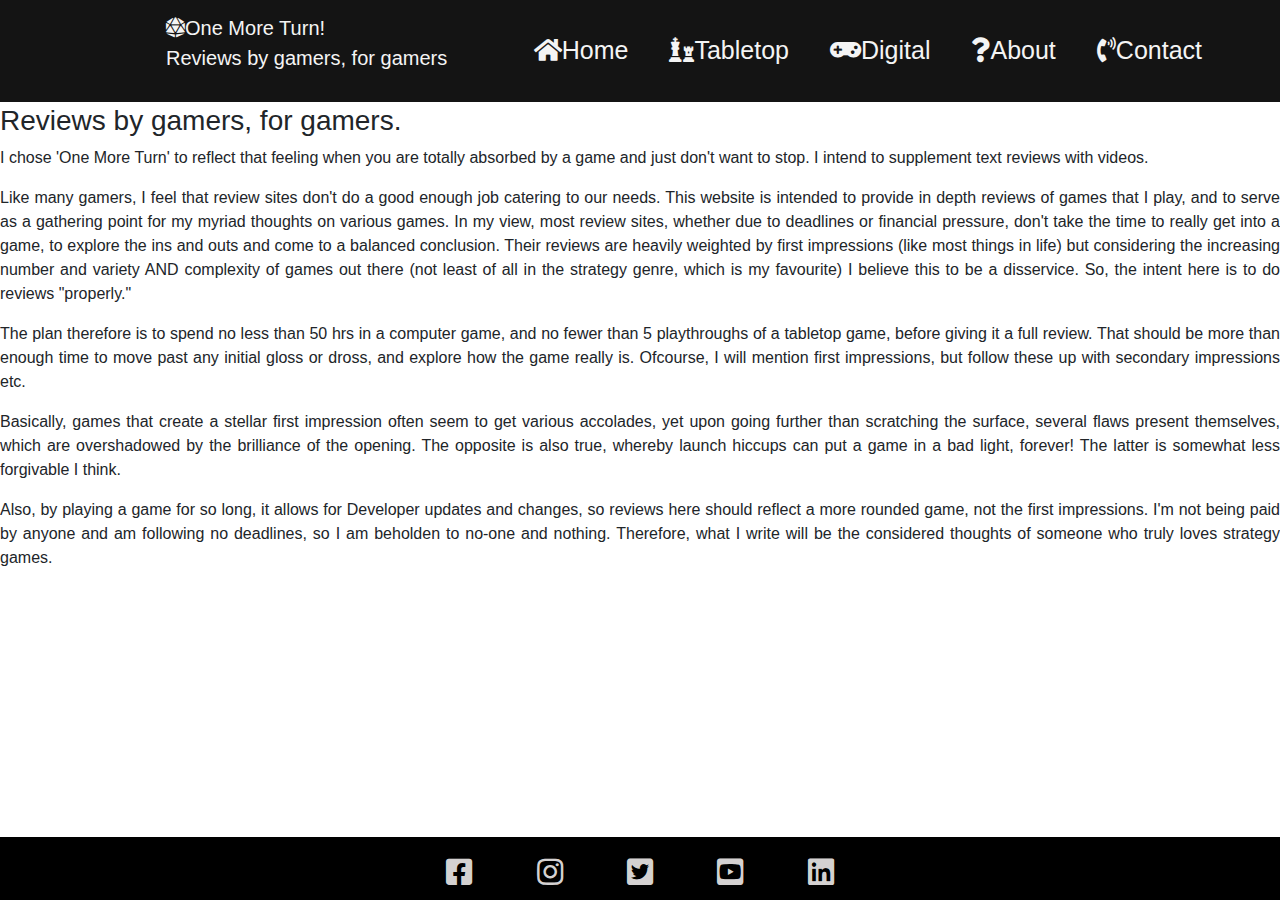
<file: about.html>
<!DOCTYPE html>
<html lang="en">

<head>
    <meta charset="UTF-8">
    <meta name="viewport" content="width=device-width, initial-scale=1.0">
    <link rel="stylesheet" href="https://stackpath.bootstrapcdn.com/bootstrap/4.4.1/css/bootstrap.min.css"
        integrity="sha384-Vkoo8x4CGsO3+Hhxv8T/Q5PaXtkKtu6ug5TOeNV6gBiFeWPGFN9MuhOf23Q9Ifjh" crossorigin="anonymous">
    <link rel="stylesheet" href="assets/style.css">
    <link href="https://cdnjs.cloudflare.com/ajax/libs/font-awesome/5.15.2/css/all.min.css" rel=stylesheet>
    <title>One More Turn - game reviews </title>
</head>

<body>

    <header>
        <nav class="navbar navbar-expand-lg fixed-top ">
            <!--fixes the nav bar in place-->
            <a class="navbar-brand" href="index.html">
                <!--navbar-brand means logo!-->
                <i class="fas fa-dice-d20"></i>One More Turn!
                <p>Reviews by gamers, for gamers</p>
            </a>
            <button class="navbar-toggler" type="button" data-toggle="collapse" data-target="#navbarSupportedContent"
                aria-controls="navbarSupportedContent" aria-expanded="false" aria-label="Toggle navigation">
                <span class="navbar-toggler-icon"><i class="fas fa-bars"></i></span>
            </button>
            <div class="collapse navbar-collapse " id="navbarSupportedContent">
                <ul class="navbar-nav items mr-4">
                    <li class="nav-item">
                        <a class="nav-link" data-value="about" href="index.html"><i class="fas fa-home"></i>Home</a>
                    </li>
                    <li class="nav-item">
                        <a class="nav-link " data-value="portfolio" href="tabletop.html"> <i
                                class="fas fa-chess"></i>Tabletop</a>
                    </li>
                    <li class="nav-item">
                        <a class="nav-link " data-value="blog" href="digital.html"><i
                                class="fas fa-gamepad"></i>Digital</a> </li>
                    <li class="nav-item">
                        <a class="nav-link " data-value="team" href="about.html"> <i
                                class="fas fa-question"></i>About</a> </li>
                    <li class="nav-item">
                        <a class="nav-link " data-value="contact" href="contact.html"><i
                                class="fas fa-phone-volume"></i>Contact</a> </li>
                </ul>
            </div>
        </nav>

    </header>
    <section>
        <!--This is about page, outlining the philosophy of the website-->
        <div class="container-fluid px-0">

            <div class="row no-gutters">

                <div class="col-lg-12  no-gutters">

                    <div class="about">
                       


                        <div class="text-form text-justify"><br><br>
                            <h1><i class="fas fa-dice-d20"></i>'One More Turn'- What this site is about.</h1>
                                <h3>Reviews by gamers, for gamers.</h3>
                                    <p>I chose 'One More Turn' to reflect that feeling when you are totally absorbed by
                                        a game and just don't want to stop. I intend to supplement text reviews with
                                        videos.</p>
                                    <p>Like many gamers, I feel that review sites don't do a good enough job catering to
                                        our needs. This website is intended to provide in depth reviews of games that I
                                        play, and to serve as a gathering point for my myriad thoughts on various games.
                                        In my view, most review sites, whether due to deadlines or financial pressure,
                                        don't take the time to really get into a game, to explore the ins and outs and
                                        come to a balanced conclusion. Their reviews are heavily weighted by first
                                        impressions (like most things in life) but considering the increasing number and
                                        variety AND complexity of games out there (not least of all in the strategy
                                        genre, which is my favourite) I believe this to be a disservice. So, the intent
                                        here is to do reviews "properly."</p>
                                    <p>The plan therefore is to spend no less than 50 hrs in a computer game, and no
                                        fewer than 5 playthroughs of a tabletop game, before giving it a full review.
                                        That should be more than enough time to move past any initial gloss or dross,
                                        and explore how the game really is. Ofcourse, I will mention first impressions,
                                        but follow these up with secondary impressions etc.</p>
                                    <p>Basically, games that create a stellar first impression often seem to get various
                                        accolades, yet upon going further than scratching the surface, several flaws
                                        present themselves, which are overshadowed by the brilliance of the opening. The
                                        opposite is also true, whereby launch hiccups can put a game in a bad light,
                                        forever! The latter is somewhat less forgivable I think.</p>
                                    <p>Also, by playing a game for so long, it allows for Developer updates and changes,
                                        so reviews here should reflect a more rounded game, not the first impressions.
                                        I'm not being paid by anyone and am following no deadlines, so I am beholden to
                                        no-one and nothing. Therefore, what I write will be the considered thoughts of
                                        someone who truly loves strategy games.</p>




                        </div>

                    </div>

                </div>

            </div>

        </div>

        </div>



    </section>
    <footer>
        <!--footer-->
        <div class="row text-center footer no-gutters">

            <div class="col-md-12 soc-med">
                <a href="https://www.facebook.com" target="_blank"><i class="fab fa-facebook-square"></i></a>
                <a href="https://www.instagram.com" target="_blank"><i class="fab fa-instagram"></i></a>
                <a href="https://twitter.com/?lang=en-gb" target="_blank"><i class="fab fa-twitter-square"></i></a>
                <a href="https://www.youtube.com" target="_blank"><i class="fab fa-youtube-square"></i></a>
                <a href="https://www.linkedin.com/" target="_blank"><i class="fab fa-linkedin"></i></a>
            </div>

        </div>

    </footer>
    <script src="https://code.jquery.com/jquery-3.4.1.slim.min.js"
        integrity="sha384-J6qa4849blE2+poT4WnyKhv5vZF5SrPo0iEjwBvKU7imGFAV0wwj1yYfoRSJoZ+n"
        crossorigin="anonymous"></script>
    <script src="https://cdn.jsdelivr.net/npm/popper.js@1.16.0/dist/umd/popper.min.js"
        integrity="sha384-Q6E9RHvbIyZFJoft+2mJbHaEWldlvI9IOYy5n3zV9zzTtmI3UksdQRVvoxMfooAo"
        crossorigin="anonymous"></script>
    <script src="https://stackpath.bootstrapcdn.com/bootstrap/4.4.1/js/bootstrap.min.js"
        integrity="sha384-wfSDF2E50Y2D1uUdj0O3uMBJnjuUD4Ih7YwaYd1iqfktj0Uod8GCExl3Og8ifwB6"
        crossorigin="anonymous"></script>
</body>

</html>
</file>
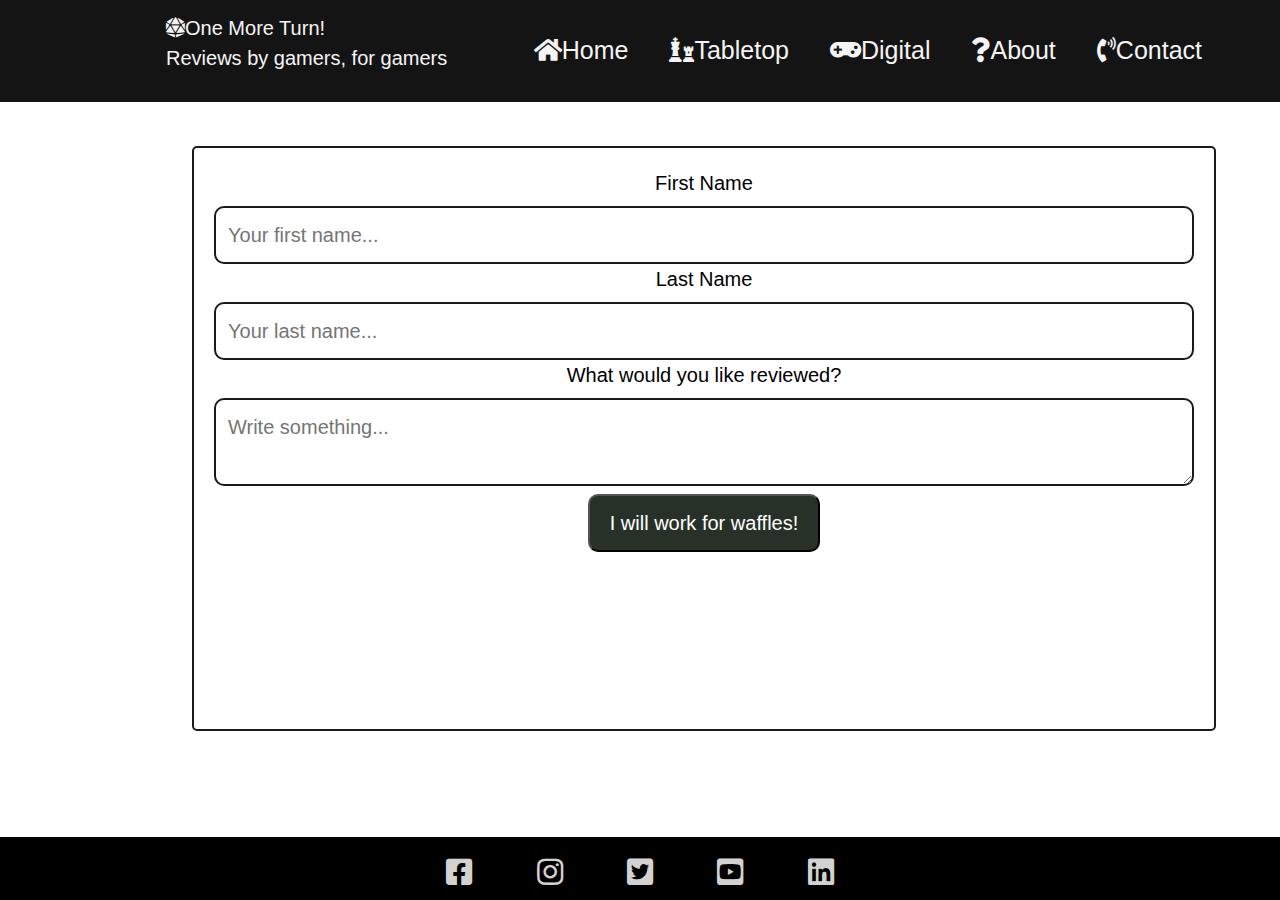
<file: contact.html>
<!DOCTYPE html>
<html lang="en">

<head>
    <meta charset="UTF-8">
    <meta name="viewport" content="width=device-width, initial-scale=1.0">
    <link rel="stylesheet" href="https://stackpath.bootstrapcdn.com/bootstrap/4.4.1/css/bootstrap.min.css"
        integrity="sha384-Vkoo8x4CGsO3+Hhxv8T/Q5PaXtkKtu6ug5TOeNV6gBiFeWPGFN9MuhOf23Q9Ifjh" crossorigin="anonymous">
    <link rel="stylesheet" href="assets/style.css">
    <link href="https://cdnjs.cloudflare.com/ajax/libs/font-awesome/5.15.2/css/all.min.css" rel=stylesheet>
    <title>One More Turn - game reviews </title>
</head>

<body>

    <header>
        <nav class="navbar navbar-expand-lg fixed-top ">
            <!--fixes the nav bar in place-->
            <a class="navbar-brand" href="index.html">
                <!--navbar-brand means logo!-->
                <i class="fas fa-dice-d20"></i>One More Turn!
                <p>Reviews by gamers, for gamers</p>
            </a>
            <button class="navbar-toggler" type="button" data-toggle="collapse" data-target="#navbarSupportedContent"
                aria-controls="navbarSupportedContent" aria-expanded="false" aria-label="Toggle navigation">
                <span class="navbar-toggler-icon"><i class="fas fa-bars"></i></span>
            </button>
            <div class="collapse navbar-collapse " id="navbarSupportedContent">
                <ul class="navbar-nav items mr-4">
                    <li class="nav-item">
                        <a class="nav-link" data-value="about" href="index.html"><i class="fas fa-home"></i>Home</a>
                    </li>
                    <li class="nav-item">
                        <a class="nav-link " data-value="portfolio" href="tabletop.html"> <i
                                class="fas fa-chess"></i>Tabletop</a>
                    </li>
                    <li class="nav-item">
                        <a class="nav-link " data-value="blog" href="digital.html"><i
                                class="fas fa-gamepad"></i>Digital</a> </li>
                    <li class="nav-item">
                        <a class="nav-link " data-value="team" href="about.html"> <i
                                class="fas fa-question"></i>About</a> </li>
                    <li class="nav-item">
                        <a class="nav-link " data-value="contact" href="contact.html"><i
                                class="fas fa-phone-volume"></i>Contact</a> </li>
                </ul>
            </div>
        </nav>

    </header>
    <section>

        <div class="container-fluid" id="contact-background">
            <div class="container" id="contact-form">
                <form action="action_page.php">

                    <label for="fname">First Name</label>
                    <input type="text" id="fname" name="firstname"  required placeholder="Your first name...">

                    <label for="lname">Last Name</label>
                    <input type="text" id="lname" name="lastname" required placeholder="Your last name...">



                    <label for="subject">What would you like reviewed?</label>
                    <textarea id="subject" name="subject" required placeholder="Write something..."></textarea>

                    <input type="submit" formaction="thank-you.html" value="I will work for waffles!">

                </form>
            </div>
        </div>


    </section>
    <footer>
        <!--footer-->
        <div class="row text-center footer no-gutters">

            <div class="col-md-12 soc-med">
                <a href="https://www.facebook.com" target="_blank"><i class="fab fa-facebook-square"></i></a>
                <a href="https://www.instagram.com" target="_blank"><i class="fab fa-instagram"></i></a>
                <a href="https://twitter.com/?lang=en-gb" target="_blank"><i class="fab fa-twitter-square"></i></a>
                <a href="https://www.youtube.com" target="_blank"><i class="fab fa-youtube-square"></i></a>
                <a href="https://www.linkedin.com/" target="_blank"><i class="fab fa-linkedin"></i></a>
            </div>

        </div>

    </footer>
    <script src="https://code.jquery.com/jquery-3.4.1.slim.min.js"
        integrity="sha384-J6qa4849blE2+poT4WnyKhv5vZF5SrPo0iEjwBvKU7imGFAV0wwj1yYfoRSJoZ+n"
        crossorigin="anonymous"></script>
    <script src="https://cdn.jsdelivr.net/npm/popper.js@1.16.0/dist/umd/popper.min.js"
        integrity="sha384-Q6E9RHvbIyZFJoft+2mJbHaEWldlvI9IOYy5n3zV9zzTtmI3UksdQRVvoxMfooAo"
        crossorigin="anonymous"></script>
    <script src="https://stackpath.bootstrapcdn.com/bootstrap/4.4.1/js/bootstrap.min.js"
        integrity="sha384-wfSDF2E50Y2D1uUdj0O3uMBJnjuUD4Ih7YwaYd1iqfktj0Uod8GCExl3Og8ifwB6"
        crossorigin="anonymous"></script>
</body>

</html>
</file>
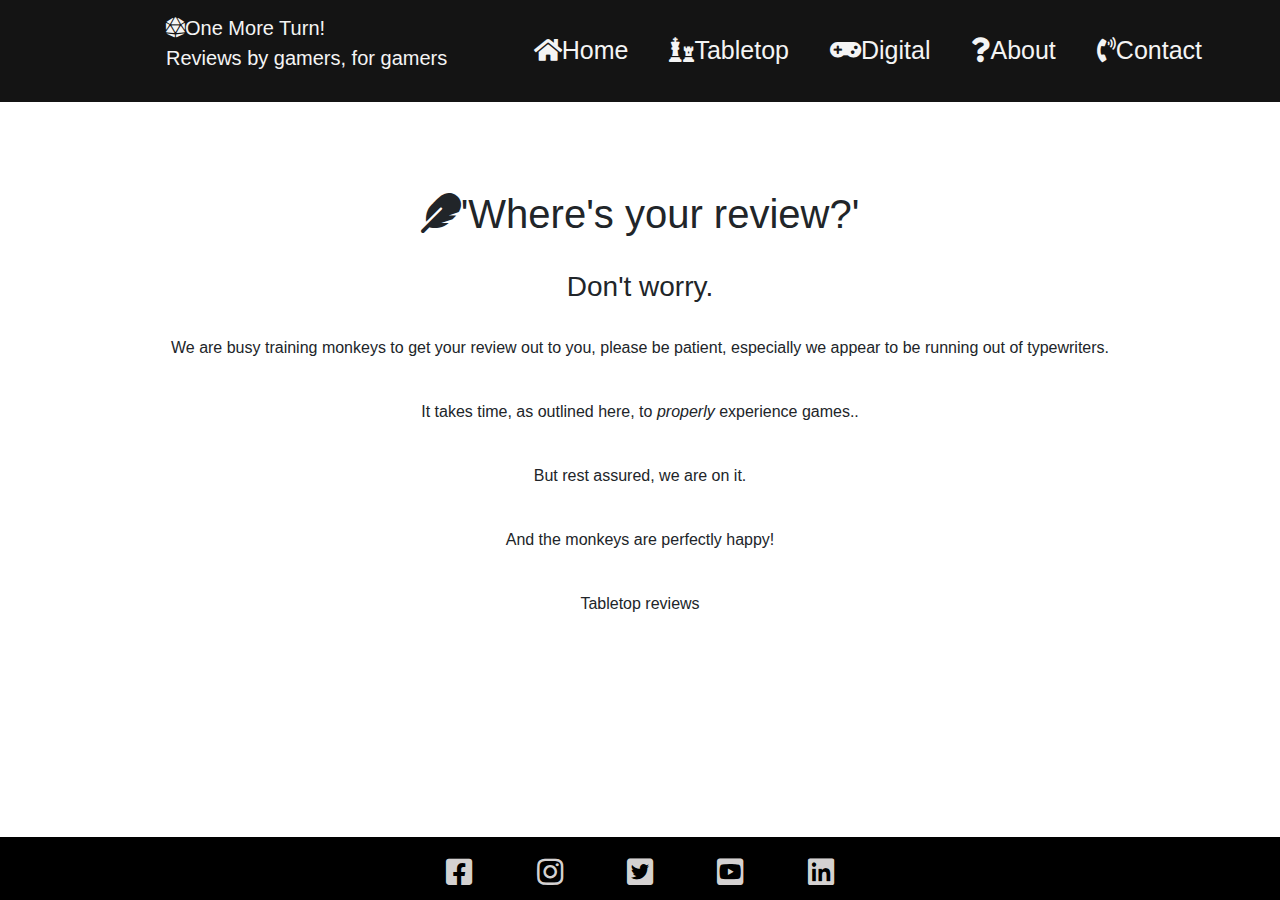
<file: placeholder-review.html>
<!DOCTYPE html>
<html lang="en">

<head>
    <meta charset="UTF-8">
    <meta name="viewport" content="width=device-width, initial-scale=1.0">
    <link rel="stylesheet" href="https://stackpath.bootstrapcdn.com/bootstrap/4.4.1/css/bootstrap.min.css"
        integrity="sha384-Vkoo8x4CGsO3+Hhxv8T/Q5PaXtkKtu6ug5TOeNV6gBiFeWPGFN9MuhOf23Q9Ifjh" crossorigin="anonymous">
    <link rel="stylesheet" href="assets/style.css">
    <link href="https://cdnjs.cloudflare.com/ajax/libs/font-awesome/5.15.2/css/all.min.css" rel=stylesheet>
    <title>One More Turn - game reviews </title>
</head>

<body>

    <header>
        <nav class="navbar navbar-expand-lg fixed-top ">
            <!--fixes the nav bar in place-->
            <a class="navbar-brand" href="index.html">
                <!--navbar-brand means logo!-->
                <i class="fas fa-dice-d20"></i>One More Turn!
                <p>Reviews by gamers, for gamers</p>
            </a>
            <button class="navbar-toggler" type="button" data-toggle="collapse" data-target="#navbarSupportedContent"
                aria-controls="navbarSupportedContent" aria-expanded="false" aria-label="Toggle navigation">
                <span class="navbar-toggler-icon"><i class="fas fa-bars"></i></span>
            </button>
            <div class="collapse navbar-collapse " id="navbarSupportedContent">
                <ul class="navbar-nav items mr-4">
                    <li class="nav-item">
                        <a class="nav-link" data-value="about" href="index.html"><i class="fas fa-home"></i>Home</a>
                    </li>
                    <li class="nav-item">
                        <a class="nav-link " data-value="portfolio" href="tabletop.html"> <i
                                class="fas fa-chess"></i>Tabletop</a>
                    </li>
                    <li class="nav-item">
                        <a class="nav-link " data-value="blog" href="digital.html"><i
                                class="fas fa-gamepad"></i>Digital</a> </li>
                    <li class="nav-item">
                        <a class="nav-link " data-value="team" href="about.html"> <i
                                class="fas fa-question"></i>About</a> </li>
                    <li class="nav-item">
                        <a class="nav-link " data-value="contact" href="contact.html"><i
                                class="fas fa-phone-volume"></i>Contact</a> </li>
                </ul>
            </div>
        </nav>

    </header>
    <section>
        <h2>Placeholder review page</h2>
        <!--This is a page to act as a placeholder for reviews that aren't yet done-->
        <div class="container-fluid px-0">

            <div class="row no-gutters">

                <div class="col-lg-12 col-md-12 no-gutters">

                    <div class="placeholder">

                        <div class="text-form text-justify text-center"><br><br><br><br><br><br>
                            <h1><i class="fas fa-feather"></i>'Where's your review?'</h1> <br>
                            <h3>Don't worry.</h3> <br>
                            <p>We are busy training monkeys to get your review out to you, please be patient, especially
                                we appear to be running out of typewriters.</p><br>
                            <p>It takes time, as outlined <a href=about.html>here</a>, to <em>properly</em> experience
                                games..</p>
                            <br>
                            <p>But rest assured, we are on it.</p>
                            <br>
                            <p>And the monkeys are perfectly happy!</p>
                            
                            <a href="tabletop.html" class="to-review-button-two">
                                <!-- this is the go back to tabletop reviews button-->
                                <i class=" tt-caption fas fa-chess"></i>
                                
                                <p>Tabletop reviews</p>

                            </a>
                            <a href="digital.html">
                                <!-- this is the go back to digital reviews button-->
                                <i class="to-review-button tt-caption fas fa-gamepad">
                                    <p>Digital reviews</p>
                                </i>

                            </a>

                        </div>

                    </div>

                </div>

            </div>

        </div>

    </section>
    <footer>
        <!--footer-->
        <div class="row text-center footer no-gutters">

            <div class="col-md-12 soc-med">
                <a href="https://www.facebook.com" target="_blank"><i class="fab fa-facebook-square"></i></a>
                <a href="https://www.instagram.com" target="_blank"><i class="fab fa-instagram"></i></a>
                <a href="https://twitter.com/?lang=en-gb" target="_blank"><i class="fab fa-twitter-square"></i></a>
                <a href="https://www.youtube.com" target="_blank"><i class="fab fa-youtube-square"></i></a>
                <a href="https://www.linkedin.com/" target="_blank"><i class="fab fa-linkedin"></i></a>
            </div>

        </div>

    </footer>
    <script src="https://code.jquery.com/jquery-3.4.1.slim.min.js"
        integrity="sha384-J6qa4849blE2+poT4WnyKhv5vZF5SrPo0iEjwBvKU7imGFAV0wwj1yYfoRSJoZ+n"
        crossorigin="anonymous"></script>
    <script src="https://cdn.jsdelivr.net/npm/popper.js@1.16.0/dist/umd/popper.min.js"
        integrity="sha384-Q6E9RHvbIyZFJoft+2mJbHaEWldlvI9IOYy5n3zV9zzTtmI3UksdQRVvoxMfooAo"
        crossorigin="anonymous"></script>
    <script src="https://stackpath.bootstrapcdn.com/bootstrap/4.4.1/js/bootstrap.min.js"
        integrity="sha384-wfSDF2E50Y2D1uUdj0O3uMBJnjuUD4Ih7YwaYd1iqfktj0Uod8GCExl3Og8ifwB6"
        crossorigin="anonymous"></script>
</body>

</html>
</file>
<file: assets/style.css>
body{
    padding: 0;
    margin: 0;
    font-family: "Exo", sans-serif;
}

a {
    color: inherit;
}
/*nav bar stuff*/
.navbar{ 
    background:rgb(20, 20, 20);       
}
.navbar-brand{
    margin-left: 150px;/*pushes the logo from the left*/
}

.navbar-brand:hover{ background: rgba(252, 248, 248, 0.87); color: rgb(20, 20, 20)  }

/*this is the box holding the logo and associated text*/

.nav-link , .navbar-brand{ color: #f4f4f4; cursor: pointer;}/*brings the hand sign up to indicate an active link,with the set colour*/

.nav-link{ margin-right: 1em !important;}

.nav-link:hover{ background: rgba(252, 248, 248, 0.87); color: rgb(20, 20, 20) }

.navbar-collapse{ justify-content: flex-end;}

.navbar-toggler{  background:rgb(20, 20, 20); color: rgba(252, 248, 248, 0.87) !important;}/*styles the drop down menu that appears at smaller view ports*/

.items{
    padding-right: 30px; /*pushes things in from the right*/
    font-size: 25px;
    padding: 5px;
}

/*Footer*/
.footer{
    background-color: black;   
    position: fixed;
    bottom: 0;
    width: 100%;
    height: 7%;    
}

.soc-med i {/* style the social media icons*/
    padding: 30px;
    padding-top: 20px;
    font-size: 30px;
    color: rgba(252, 248, 248, 0.87);
}


/* navigational aid buttons*/

/* scroll to top button*/
.scroll-top {  /* this affects how the scroll to top button looks*/
  position: fixed;
  left: 93%;  
  bottom: 7%;  
  color: rgba(252, 248, 248, 0.87);
  font-size: 40px;
  border: 2px white solid;
  background-color: rgba(20, 20, 20, 0.027);
  width: 6rem;
  margin-left:auto;
  margin-right: auto;
  text-align: center;
}

/* this button links to digital + tabletop reviews*/
.to-digital-reviews-button, .to-tabletop-reviews-button {  /* this affects how the go to review buttons look*/
  position: fixed;
  left: 10%;  
  bottom: 20%;  
  color: rgba(252, 248, 248, 0.87);
  font-size: 45px;
  border: 2px white solid;
  background-color: rgba(20, 20, 20, 0.014);
  width: 15rem;
  height: 15rem;
  margin-left:auto;
  margin-right: auto;
  text-align: center;
  text-transform: uppercase;
}
/* this button links to tabletop reviews*/
.to-tabletop-reviews-button {  /* this affects how the go to tabletop button looks*/
   left: 75%;  
}


/*Home page*/

.left-side, .right-side{
    height: 100vh;
    width: 100%;    
}

.left-side img, 
.right-side img{ 
    width: 100%;
    height:100%;
}
 

.carousel-caption {  /* this affects how the captions look ontop of the images*/
  position: absolute;
  right: 15%;
  bottom: 50%;
  left: 15%;  
  color: rgba(252, 248, 248, 0.87);
  font-size: 30px;
}


.tt-caption{
    color: white;
}

.carousel-caption i{ /* changes the size of the icons that sit with the captions*/
    font-size: 30px;
}

/* Reviews pages*/


.placeholder-rev-box {/* this is used for the placeholder and about pages*/
    height: 95vh;
    width: 100%;   
}

.placeholder-rev-box img{ /* this is used for the placeholder and about pages*/
    width: 100%;
    height:100%;
}

.placeholder-rev-box-text {  /* this affects the text for the placeholder review pages*/
  position: absolute;
  top: 10%;
  left: 10%;
  right: 15%;
  bottom: 10%;  
  color: rgb(252, 248, 248);
  font-size: 20px;
  font-weight: 500;
  border: none;
  background-color: rgba(103, 106, 110, 0.055);
  width: 80vw;
  height: 80%;   
 overflow-x: hidden;
 text-overflow: ellipsis;
 text-align: left;
}

.about-rev-box-text{ /* this affects the text for the about page*/
    position: absolute;
  top: 10%;
  left: 10%;
  right: 15%;
  bottom: 10%;  
  color: rgb(252, 248, 248);
  font-size: 20px;
  font-weight: 500;
  border: none;
  background-color: rgba(103, 106, 110, 0.055);
  width: 80vw;
  height: 80%;   
 overflow-x: hidden;
 overflow-y: scroll;
 text-overflow: ellipsis;
 text-align: left;
}

.rev-box{ /* for the reviews pages*/
    height: 70vh;
    width: 100%;    
}

.rev-box img{ 
    width: 100%;
    height:100%;
}

.main-review-image{ /* this makes the images used darker, so the accompanying text is more visible. 
    This can be adjusted - e.g. if the image is already dark - by duplicating the class for the image in question*/
    filter: brightness(60%);
}

.rev-caption {  /* this affects how the read more button looks*/
  position: absolute;
  top: 80%;
  left: 45%;
  bottom: 20%;  
  color: rgba(252, 248, 248, 0.87);
  font-size: 20px;
  border: 2px white solid;
  background-color: rgba(20, 20, 20, 0.014);
  width: 15rem;
  height: 3rem;
  margin-left:auto;
  margin-right: auto;
  text-align: center;
  text-transform: uppercase;
}

.rev-caption:hover{/*styles the hover effect on the read me button*/
    color: rgba(10, 10, 10, 0.808);
    background-color:rgba(252, 248, 248, 0.904) ;
}

.rev-intro {  /* this affects how the introductory textbox and text look*/
    /* this is based on the placeholder-review-text-box*/
     position: absolute;
    top: 35%;
    left: 10%;
    right: 15%;
    bottom: 20%;
    color: rgb(252, 248, 248);
    font-size: 25px;
    font-weight: 500;
    border: none;
    background-color: rgba(103, 106, 110, 0.055);
    width: 80vw;
    height: 30%;
    overflow: auto;
    text-overflow: ellipsis;
    text-align: left;
 }



.rev-title{ /* this is the title for each review, in digital and tabletop pages*/
position: absolute;
  margin-left:auto;
  margin-right: auto;
  top: 12%;  
  color: rgba(252, 248, 248, 0.897);
  font-size: 30px;
  border: none;
  background-color: rgba(103, 106, 110, 0.05);
  width: 15rem;
  text-align: center;  
}

.rev-text-form{ /*this is the text area for individual reviews*/
    position: absolute;  
    top: 0;  
    left: 0;    
    height:100vh;
    width:100%;
    margin-top: 0%;
    background-color: rgba(145, 139, 139, 0.7);
    color: white;
    overflow: scroll;
    padding-top: 15%;
    padding-left: 10%;
    padding-right: 10%;
    padding-bottom: 10%;
    font-size: 20px;
}

/*Crusader Kings 2 review*/
.rev-ck-two-about{/*uses the form group format*/
    height:100vh;
    width:100%;
    background-image: url(https://i.imgur.com/kcCnsQB.jpg);
    background-size: cover;
    background-repeat: no-repeat;
}

/*this is the image used in the full CK2 review, styled to keep a consistent width*/
.rev-image {
    max-width: 100%;
}


/*Troy Total war review*/
.rev-troy-tw-about{/*contains the form group*/
    height:100vh;
    width:100%;
    background-image: url(https://i.imgur.com/CMRnvms.jpg?1);
    background-size: cover;
    background-repeat: no-repeat;
}



    /*Contact page*/

input[type=text], select, textarea {
  width: 100%; 
  padding: 12px; 
  border: 2px solid rgb(27, 26, 26); 
  border-radius: 10px; 
  box-sizing: border-box; 
  resize: vertical 
}



/* Style the submit button */
input[type=submit] {
  background-color: rgb(39, 49, 39);
  color: white;
  padding: 12px 20px;
  border-radius: 10px;  
  cursor: pointer;
  }

/*inverted the colour from the normal button*/
input[type=submit]:hover {
  background-color: white;
  color: rgb(39, 49, 39);
}

#contact-background{/*background image for contact form*/
    height: 100vh;
    width: 100%;
    background-image: url(https://i.imgur.com/t3tqAN7.jpg);
    background-size: cover;
    background-repeat: no-repeat;
    color: black;
    font-size: 20px;
    font-weight: 300;
}

#contact-form { /* this holds the text fields and buttons*/
  border-radius: 5px;
  background-color: rgba(255, 255, 255, 0.651);
  padding: 20px;
  height:65vh;
  width: 80%;
  border: 2px solid rgb(27, 26, 26); 
  position: absolute;
  top: 2%;
  left: 15%;
  margin-top: 10%;    
  text-align: center;
}

.thank-you{
    height: 100vh;
    width:100%
}

.thank-you img{
    height: 100%;
    width: 100%;
}

/* media screen queries*/

@media only screen and (max-width: 1024px)/*iPad Pro*/{
    .navbar-brand{
    margin-left: 50px; /*pushes the logo from the left*/
    }

.to-tabletop-reviews-button {  /* this affects how the go to tabletop button looks*/
   left: 70%;  
    }

    #contact-form{
        left: 10%;
        top: 10%;
    }

    .scroll-top {  /* this affects how the scroll to top button looks*/
        left: 88%;  
        width: 6rem; 
        height: 6rem;
        font-size: 50px; 
    }

    .scroll-top p {/*this removes the word top from the scroll up button*/
        display:none;
    }
   
}

@media only screen and (max-width: 768px) /*iPad*/{
    .left-side, .right-side, .rev-box {/* makes the two images stack ontop of each other instead of side by side*/
        height: 60vh;
        width: 100%;
    }

    .navbar, .navbar-toggler, .footer { background:rgb(131, 48, 37);}
    /* changes colours of header, footer, read more, scroll to and go to buttons*/

    .navbar-brand p{/*removes the tag line "reviews by gamers..."*/
        display: none;
    }

    .rev-intro{ /*makes the intro box slightly larger on smaller viewports*/
        height: 50%; 
        font-size: 18px;
    }

    #contact-form{
        left: 10%;
        top: 10%;
    }

    
    .rev-caption{ /*shifts the read more button left on smaller viewports*/
        left: 40%;
        width: 10rem;
   }

    .to-tabletop-reviews-button {  /* this affects how the go to tabletop button looks*/
        left: 60%;  
    }

     .scroll-top {  /* this affects how the scroll to top button looks*/
        left: 91%;  
        width: 4rem; 
        height: 4rem;
        font-size: 30px; 
    }
}
       
@media only screen and (max-width: 540px) /*Surface Duo*/{
   
    .to-digital-reviews-button, .to-tabletop-reviews-button {  /* this affects how the go to review buttons look*/
        
        left: 7%;  
        bottom: 15%;  
        width: 14rem;
        height: 5rem;
        font-size: 20px;
      
    }
    .to-tabletop-reviews-button {  /* this affects how the go to tabletop button looks*/
        left: 55%;  
    }

    .rev-caption{
        left: 35%; /*shifts the read more button left on smaller viewports*/
        width: 10rem; /*adjust the width of the read more button on smaller viewports*/
        height: 2rem; /*adjust the height of the read more button on smaller viewports*/
   }

    .rev-intro{ /*makes the intro box slightly larger on smaller viewports*/
        height: 40%; 
    }

    .scroll-top {  /* this affects how the scroll to top button looks*/
        left: 90%;  
        width: 3rem; 
        height: 3rem;
        font-size: 30px; 
    }

}

@media only screen and (max-width:450px) /*iPhone 6/7/8 +* and Pixel2, Pixel2XL*/{

    .scroll-top {  /* this affects how the scroll to top button looks*/
        left: 88%;  
        width: 3rem; 
        height: 3rem;
        font-size: 30px; 
    }
    .to-digital-reviews-button, .to-tabletop-reviews-button {  /* this affects how the go to review buttons look*/
        left: 6%;  
        bottom: 14%;  
        width: 11rem;
        height: 4rem;
        font-size: 15px;
      
    }
    .to-tabletop-reviews-button {  /* this affects how the go to tabletop button looks*/
        left: 53%;  
    }

}
@media only screen and (max-width: 375px) /*iPhone 6/7/8*/{

    .rev-title-header{
        font-size: 20px;
    }
   .scroll-top {  /* this affects how the scroll to top button looks*/
        left: 86%;  
    }

    .rev-caption{
         left: 30%; /*shifts the read more button left on smaller viewports*/
    }

    .to-digital-reviews-button, .to-tabletop-reviews-button {  /* this affects how the go to review buttons look*/
        left: 5%;  
        bottom: 10%;  
        width: 10rem;
        height: 2.8rem;
        font-size: 15px;      
    }

    .to-tabletop-reviews-button {  /* this affects how the go to tabletop button looks*/
        left: 52%;  
    }
}

@media only screen and (max-width: 360px) /*MotoG4, Galaxy S5*/{
    .rev-title-header{
        font-size: 20px;
    }
    
    .rev-caption{
        width: 10rem; /*adjust the width of the read more button on smaller viewports*/
        left:30%; /*adjust the width of the read more button on smaller viewports*/
        height: 2rem; /*adjust the height of the read more button on smaller viewports*/
   }

   .to-digital-reviews-button, .to-tabletop-reviews-button {  /* this affects how the go to review buttons look*/
        left: 10%;  
        bottom: 10%;  
        width: 3rem;
        height: 3rem;
        font-size: 25px;      
    }

    .to-tabletop-reviews-button {  /* this affects how the go to tabletop button looks*/
        left: 80%;  
    }

    .to-digital-reviews-button p, .to-tabletop-reviews-button   p{
        display: none;
    }

    .placeholder-rev-box-text{
        width: 80vw;
        height: 70%;   
    }
}

@media only screen and (max-width: 320px) /*iPhone 5/SE*/{
    
    .rev-caption{
        left:25%; /*adjusts positioning*/
    }

    .scroll-top {  /* this affects how the scroll to top button looks*/
        left: 85%;  
    }

    .to-digital-reviews-button, .to-tabletop-reviews-button {  /* this affects how the go to review buttons look*/
        left: 10%;  
        bottom: 7%;  
        width: 3rem;
        height: 3rem;
        font-size: 25px;      
    }

    .to-tabletop-reviews-button {  /* this affects how the go to tabletop button looks*/
        left: 80%;  
    }

    .placeholder-rev-box-text{
        font-size: 18px; 
    }
}
    

@media only screen and (max-width: 280px)/*Galaxy Fold*/{
    .carousel-caption { 
         /*adjusts the positioning of the carousel caption text on small view ports*/
        position: absolute;
        top: 40%;
        right: 15%;
        bottom: 40%;
        left: 15%;  
        color: rgba(252, 248, 248, 0.87);
        font-size: 30px;
    }
      .to-digital-reviews-button, .to-tabletop-reviews-button {  /* this affects how the go to review buttons look*/
        width: 2.5rem;
        height: 2.5rem;
        font-size: 25px;      
    }

    .to-tabletop-reviews-button {  /* this affects how the go to tabletop button looks*/
        left: 80%;  
    }

    .placeholder-rev-box-text{
        width: 80vw;
        height: 68%;   
    }

    .rev-caption{/*adjusts the width of the read more button*/
        width: 8rem;
        font-size: 15px;
    }
    .rev-intro{
        font-size: 20px;
    }

    .scroll-top {  /* this affects how the scroll to top button looks*/
        left: 82%;  
    }
    
}
</file>
